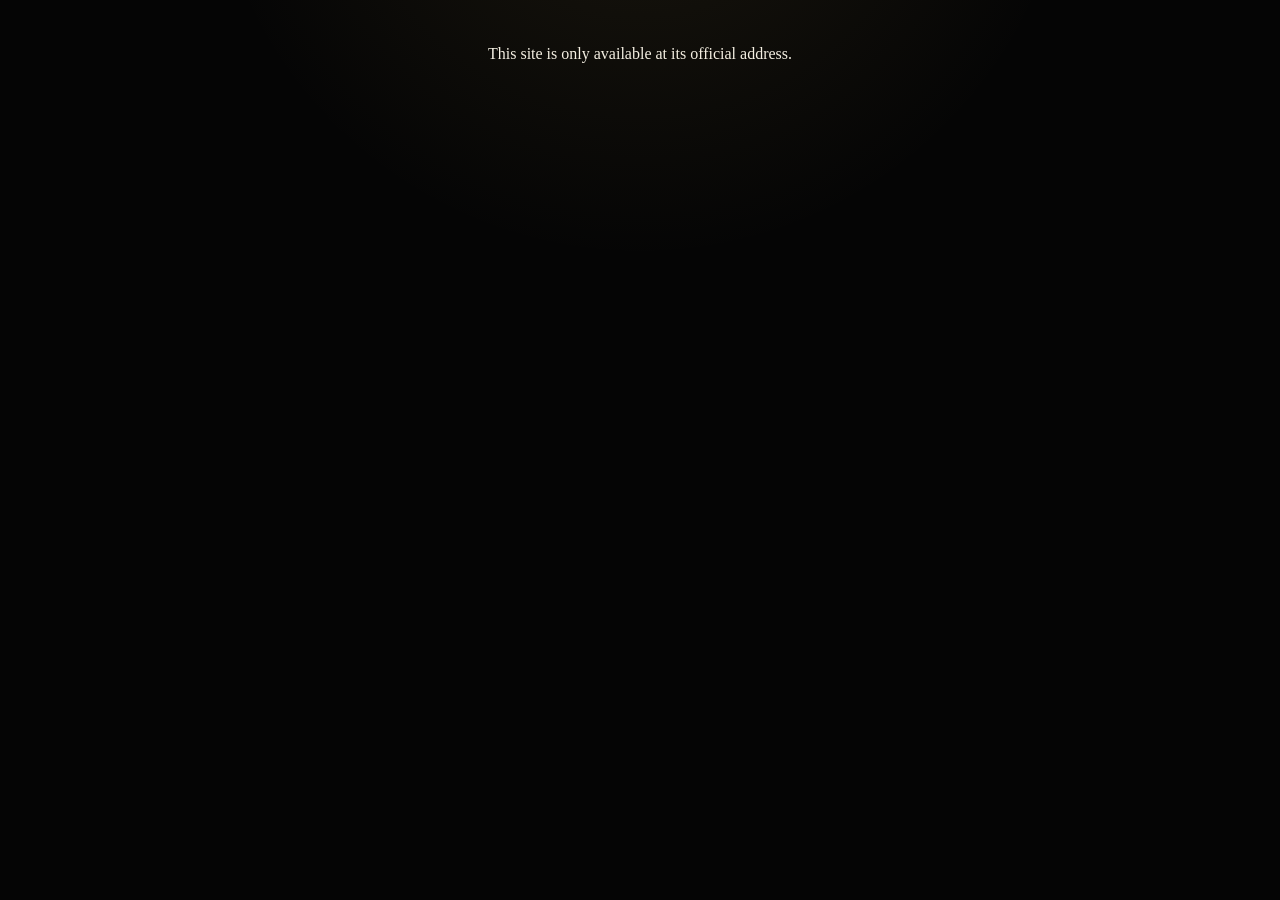
<file: index.html>
<!DOCTYPE html><html lang="en"><head><meta charset="UTF-8"><meta name="viewport" content="width=device-width, initial-scale=1.0"><meta http-equiv="Content-Security-Policy" content="default-src 'none'; script-src 'self'; style-src 'self' 'unsafe-inline'; img-src 'self' data: https:; connect-src https://sqfdjvwpnjpymyubnuwx.supabase.co; font-src 'self'; base-uri 'none'; form-action 'none'"><meta name="description" content="Editorial CDS is a digital platform for stories, ideas, community impact, opportunities and verified publications from corps members and contributors."><meta name="referrer" content="strict-origin-when-cross-origin"><meta name="theme-color" content="#050505"><title>Editorial CDS | Stories, Voices &amp; Impact</title><link rel="icon" href="data:image/svg+xml,%3Csvg xmlns='http://www.w3.org/2000/svg' viewBox='0 0 64 64'%3E%3Ccircle cx='32' cy='32' r='29' fill='%23050505' stroke='%23d9b65d' stroke-width='3'/%3E%3Ctext x='32' y='43' font-size='32' text-anchor='middle' fill='%23f2d98a' font-family='Georgia,serif' font-weight='bold'%3EE%3C/text%3E%3C/svg%3E"><link rel="stylesheet" href="assets/style.9d38032a89.css"></head><body><div id="app"><noscript><p style="padding:40px;text-align:center;font-family:Georgia,serif">Editorial CDS needs JavaScript to load. Please enable it and refresh.</p></noscript></div><script src="assets/s.cd4af76914.js"></script></body></html>
</file>
<file: assets/style.9d38032a89.css>
:root{--bg: #050505;--bg-soft: #0b0b0b;--card: #101010;--card-light: #171717;--gold: #d9b65d;--gold-light: #f2d98a;--gold-soft: rgba(217,182,93,.16);--text: #f5f0e3;--muted: #aaa395;--border: rgba(217,182,93,.2);--shadow: 0 20px 60px rgba(0,0,0,.45);--danger: #e07a7a;--success: #7fd096;--warn: #e6b45a}body.day{--bg: #f4f1e8;--bg-soft: #ebe7dc;--card: #ffffff;--card-light: #f8f5ed;--gold: #9a741d;--gold-light: #6f5210;--gold-soft: rgba(154,116,29,.12);--text: #171717;--muted: #625f56;--border: rgba(80,60,15,.18);--shadow: 0 20px 50px rgba(40,35,20,.1);--danger: #b03a3a;--success: #2c7a43;--warn: #8a6310}*{margin:0;padding:0;box-sizing:border-box}html{scroll-behavior:smooth}body{min-height:100vh;background:radial-gradient(circle at 50% -20%,rgba(217,182,93,.1),transparent 35%),var(--bg);color:var(--text);font-family:Georgia,Times New Roman,serif;line-height:1.7;overflow-x:hidden;transition:background .5s ease,color .5s ease}button,input,textarea,select{font:inherit;color:inherit}button{cursor:pointer}a{color:inherit;text-decoration:none}img{max-width:100%;display:block}::selection{background:var(--gold);color:#000}:focus-visible{outline:2px solid var(--gold);outline-offset:2px}.sr-only{position:absolute;width:1px;height:1px;overflow:hidden;clip:rect(0 0 0 0);white-space:nowrap}.hp{position:absolute;left:-9999px;width:1px;height:1px;opacity:0}.topbar{position:sticky;top:0;z-index:1000;background:#050505e0;backdrop-filter:blur(18px);border-bottom:1px solid var(--border)}body.day .topbar{background:#f4f1e8eb}.brand-row{max-width:1450px;margin:auto;padding:14px 24px;display:flex;align-items:center;justify-content:space-between;gap:20px}.brand{display:flex;align-items:center;gap:12px;min-width:0}.logo-mark{width:42px;height:42px;border:1px solid var(--gold);border-radius:50%;display:grid;place-items:center;color:var(--gold-light);font-weight:700;box-shadow:0 0 25px #d9b65d1f;flex:none}.brand-name{color:var(--gold-light);letter-spacing:2px;font-size:1rem;white-space:nowrap}.brand-subtitle{color:var(--muted);font-size:.72rem;letter-spacing:1px}.header-actions{display:flex;gap:8px;align-items:center}.icon-button{width:40px;height:40px;border:1px solid var(--border);background:transparent;color:var(--gold-light);border-radius:50%;display:grid;place-items:center;transition:.3s ease}.icon-button svg{width:19px;height:19px}.icon-button:hover{background:var(--gold-soft);border-color:var(--gold);transform:translateY(-2px)}.nav-wrap{border-top:1px solid rgba(217,182,93,.08);overflow-x:auto;scrollbar-width:none}.nav-wrap::-webkit-scrollbar{display:none}.nav{max-width:1450px;margin:auto;padding:8px 20px 11px;display:flex;align-items:center;justify-content:center;gap:6px;min-width:max-content}.nav-item{border:1px solid transparent;background:transparent;color:var(--muted);padding:8px 13px;border-radius:30px;display:flex;align-items:center;gap:7px;transition:.3s ease;font-size:.78rem;letter-spacing:.3px}.nav-item svg{width:17px;height:17px}.nav-item:hover,.nav-item.active{color:var(--gold-light);border-color:var(--border);background:var(--gold-soft)}main{min-height:calc(100vh - 220px);max-width:1450px;margin:auto;padding:55px 24px 90px;outline:none}.hero{min-height:62vh;display:grid;place-items:center;text-align:center;position:relative;overflow:hidden;margin-bottom:50px}.hero:before{content:"";position:absolute;width:500px;height:500px;border-radius:50%;background:radial-gradient(circle,rgba(217,182,93,.1),transparent 65%);filter:blur(20px)}.hero-content{max-width:950px;position:relative;z-index:1}.eyebrow{color:var(--gold);letter-spacing:5px;font-size:.75rem;text-transform:uppercase;margin-bottom:20px}.hero h1{font-size:clamp(3rem,8vw,6.5rem);line-height:.95;letter-spacing:-3px;color:var(--gold-light);text-shadow:0 0 35px rgba(217,182,93,.18);margin-bottom:25px}.hero h1 span{display:block;color:var(--text);font-size:.4em;letter-spacing:5px;margin-top:20px;text-shadow:none}.hero p{max-width:760px;margin:auto;color:var(--muted);font-size:1.05rem}.hero-buttons{margin-top:35px;display:flex;justify-content:center;flex-wrap:wrap;gap:12px}.gold-button,.outline-button{display:inline-block;padding:12px 22px;border-radius:30px;transition:.3s ease;text-align:center}.gold-button{border:1px solid var(--gold);background:var(--gold);color:#080808;font-weight:700}body.day .gold-button{color:#fff}.gold-button:hover{transform:translateY(-3px);box-shadow:0 10px 30px #d9b65d2e}.gold-button[disabled]{opacity:.6;cursor:wait;transform:none}.outline-button{border:1px solid var(--border);background:transparent;color:var(--gold-light)}.outline-button:hover{border-color:var(--gold);background:var(--gold-soft)}.section-heading{margin:0 0 28px}.section-heading small{color:var(--gold);letter-spacing:3px;text-transform:uppercase}.section-heading h2{margin-top:7px;font-size:clamp(1.9rem,5vw,3.2rem);line-height:1.15;color:var(--gold-light)}.section-heading p{color:var(--muted);max-width:800px;margin-top:8px}.block{margin-bottom:64px}.block-head{display:flex;justify-content:space-between;align-items:end;gap:12px;margin-bottom:22px;flex-wrap:wrap}.block-head h2{color:var(--gold-light);font-size:1.7rem}.block-head a{color:var(--gold);font-size:.85rem;letter-spacing:1px;text-transform:uppercase}.grid{display:grid;grid-template-columns:repeat(3,1fr);gap:18px}.card{background:linear-gradient(145deg,var(--card),var(--card-light));border:1px solid var(--border);border-radius:18px;box-shadow:var(--shadow);transition:.4s ease;overflow:hidden;display:flex;flex-direction:column}.card:hover{transform:translateY(-5px);border-color:#d9b65d73}.card-link{display:flex;flex-direction:column;flex:1}.card-cover{aspect-ratio:16 / 9;background:var(--bg-soft);overflow:hidden}.card-cover img{width:100%;height:100%;object-fit:cover}.card-body{padding:22px 24px 8px;flex:1}.card-tag{color:var(--gold);text-transform:uppercase;font-size:.68rem;letter-spacing:2px}.card h3{color:var(--gold-light);margin:8px 0;line-height:1.3;font-size:1.15rem}.card p{color:var(--muted);font-size:.93rem}.card-meta{padding:8px 24px 20px;color:var(--muted);font-size:.78rem;display:flex;gap:10px;flex-wrap:wrap}.pin{color:var(--gold)}.badge{display:inline-block;font-size:.68rem;letter-spacing:1px;text-transform:uppercase;padding:2px 9px;border-radius:20px;border:1px solid var(--border);color:var(--muted)}.badge.ok{color:var(--success);border-color:var(--success)}.badge.warn{color:var(--warn);border-color:var(--warn)}.badge.bad{color:var(--danger);border-color:var(--danger)}.info-card{background:linear-gradient(145deg,var(--card),var(--card-light));border:1px solid var(--border);border-radius:18px;padding:26px;box-shadow:var(--shadow)}.info-card svg{width:30px;height:30px;color:var(--gold);margin-bottom:14px}.info-card h3{color:var(--gold-light);margin-bottom:8px}.info-card p{color:var(--muted)}.quote-box{margin-top:30px;padding:30px 35px;border-left:2px solid var(--gold);background:var(--gold-soft);border-radius:0 15px 15px 0;font-size:1.1rem}.notice{padding:16px 18px;background:var(--gold-soft);border:1px solid var(--border);border-radius:12px;color:var(--muted);margin-bottom:20px;font-size:.92rem}.notice.bad{border-color:var(--danger);color:var(--danger)}.notice strong{color:var(--gold-light)}.empty-state,.error-box{border:1px dashed var(--border);border-radius:18px;padding:50px 25px;text-align:center;color:var(--muted)}.empty-state strong,.error-box strong{display:block;color:var(--gold-light);font-size:1.2rem;margin-bottom:8px}.error-box .outline-button{margin-top:16px}.skeleton{height:220px;border-radius:18px;background:linear-gradient(90deg,var(--card) 25%,var(--card-light) 50%,var(--card) 75%);background-size:200% 100%;animation:shimmer 1.4s infinite}@keyframes shimmer{to{background-position:-200% 0}}.toolbar{display:flex;gap:12px;flex-wrap:wrap;margin-bottom:20px;align-items:center}.search-box{flex:1;min-width:220px}.search-box input,.toolbar select{width:100%;padding:13px 16px;border:1px solid var(--border);background:var(--card);border-radius:12px;outline:none}.search-box input:focus{border-color:var(--gold)}.chips{display:flex;gap:8px;flex-wrap:wrap;margin-bottom:22px}.chip{border:1px solid var(--border);background:transparent;color:var(--muted);padding:6px 14px;border-radius:30px;font-size:.8rem}.chip.active,.chip:hover{color:var(--gold-light);background:var(--gold-soft);border-color:var(--gold)}.more{text-align:center;margin-top:28px}.reader{max-width:780px;margin:0 auto}.reader .back{color:var(--gold);font-size:.85rem;letter-spacing:1px;text-transform:uppercase;display:inline-block;margin-bottom:26px}.reader h1{font-size:clamp(1.9rem,5vw,3rem);line-height:1.15;color:var(--gold-light);margin:10px 0 14px}.reader .meta{color:var(--muted);font-size:.88rem;display:flex;flex-wrap:wrap;gap:8px 16px;margin-bottom:26px}.reader .cover{border-radius:18px;overflow:hidden;margin-bottom:30px;border:1px solid var(--border)}.prose{font-size:1.1rem}.prose p,.prose ul{margin-bottom:1.25em}.prose h3{color:var(--gold-light);margin:1.6em 0 .6em;font-size:1.35rem}.prose ul{padding-left:1.4em}.prose a{color:var(--gold);text-decoration:underline;word-break:break-word}.facts{border:1px solid var(--border);background:var(--gold-soft);border-radius:14px;padding:18px 22px;margin-bottom:28px;display:grid;gap:6px}.facts b{color:var(--gold-light)}.share{display:flex;gap:10px;flex-wrap:wrap;margin:34px 0 10px;padding-top:22px;border-top:1px solid var(--border);align-items:center}.share span{color:var(--muted);font-size:.85rem}.share .outline-button{padding:8px 16px;font-size:.85rem}.sponsor{border:1px solid var(--border);background:var(--gold-soft);border-radius:16px;padding:20px 24px;display:flex;flex-direction:column;gap:6px}.sponsor .badge{align-self:flex-start}.sponsor h3{color:var(--gold-light)}.sponsor p{color:var(--muted);font-size:.93rem;white-space:pre-line}.sponsor a.outline-button{align-self:flex-start;margin-top:8px;padding:7px 16px;font-size:.85rem}.gallery-grid{display:grid;grid-template-columns:repeat(auto-fill,minmax(240px,1fr));gap:14px}.shot{border:1px solid var(--border);border-radius:14px;overflow:hidden;background:var(--card);cursor:zoom-in;text-align:left;padding:0;display:block;width:100%}.shot img{width:100%;aspect-ratio:4 / 3;object-fit:cover}.shot figcaption{padding:10px 14px;color:var(--muted);font-size:.85rem}.lightbox{position:fixed;inset:0;z-index:4000;background:#000000eb;display:grid;place-items:center;padding:24px;cursor:zoom-out}.lightbox figure{max-width:1000px;text-align:center;color:#eee}.lightbox img{max-height:78vh;margin:auto;border-radius:8px}.lightbox figcaption{margin-top:12px}.writer{text-align:center}.avatar{width:84px;height:84px;border-radius:50%;margin:0 auto 14px;border:1px solid var(--gold);display:grid;place-items:center;font-size:1.8rem;color:var(--gold-light);background:var(--gold-soft);overflow:hidden}.avatar img{width:100%;height:100%;object-fit:cover}.form-container{max-width:850px;margin:auto}.form-card{background:var(--card);border:1px solid var(--border);border-radius:20px;padding:30px;box-shadow:var(--shadow)}.form-grid{display:grid;grid-template-columns:repeat(2,1fr);gap:0 16px}.form-group{margin-bottom:16px;min-width:0}.form-group.full{grid-column:1 / -1}.form-group label{display:block;color:var(--gold-light);margin-bottom:7px;font-size:.85rem}.form-group input,.form-group textarea,.form-group select{width:100%;border:1px solid var(--border);background:var(--bg-soft);border-radius:10px;padding:13px;outline:none}.form-group input:focus,.form-group textarea:focus,.form-group select:focus{border-color:var(--gold)}.form-group textarea{min-height:180px;resize:vertical}.form-group textarea.tall{min-height:340px}.form-group textarea.short{min-height:90px}.hint{color:var(--muted);font-size:.78rem;margin-top:5px}.check{display:flex;gap:10px;align-items:center}.check input{width:auto}.price-display{border:1px solid var(--border);background:var(--gold-soft);padding:18px;border-radius:14px;text-align:center;margin:12px 0 22px}.price-display small{display:block;color:var(--muted)}.price-display strong{color:var(--gold-light);font-size:2rem}.success{text-align:center;padding:18px 8px}.success h2{color:var(--gold-light);margin-bottom:8px}.success .ref{display:inline-block;font-size:1.5rem;letter-spacing:3px;color:var(--gold-light);border:1px dashed var(--gold);border-radius:10px;padding:8px 18px;margin:14px 0}.success p{color:var(--muted);white-space:pre-line;max-width:560px;margin:8px auto}footer{border-top:1px solid var(--border);padding:35px 24px;text-align:center;color:var(--muted)}footer strong{color:var(--gold-light);letter-spacing:2px}footer .contact{margin-top:10px;font-size:.9rem}footer .contact a{color:var(--gold)}.toast{position:fixed;right:20px;bottom:20px;max-width:360px;background:var(--card);color:var(--text);border:1px solid var(--gold);padding:15px 18px;border-radius:12px;box-shadow:var(--shadow);z-index:5000;opacity:0;pointer-events:none;transform:translateY(15px);transition:.35s ease}.toast.show{opacity:1;transform:translateY(0)}.toast.bad{border-color:var(--danger)}.login-screen{min-height:100vh;display:grid;place-items:center;padding:20px}.login-card{width:min(430px,100%);background:var(--card);border:1px solid var(--border);border-radius:22px;padding:35px;box-shadow:0 30px 80px #00000059}.login-card .logo-mark{width:55px;height:55px;margin-bottom:20px;font-size:1.4rem}.login-card h1{color:var(--gold-light);margin-bottom:6px}.login-card p.sub{color:var(--muted);margin-bottom:24px}.login-card .gold-button{width:100%}.login-msg{min-height:22px;margin-top:14px;color:var(--danger);font-size:.88rem}.adm-top{position:sticky;top:0;z-index:100;background:#050505ed;backdrop-filter:blur(15px);border-bottom:1px solid var(--border);padding:12px 22px;display:flex;justify-content:space-between;align-items:center;gap:12px}body.day .adm-top{background:#f4f1e8f2}.adm-top .brand-name{font-size:.9rem}.adm-top .who{color:var(--muted);font-size:.8rem;margin-right:12px}.adm-layout{display:grid;grid-template-columns:240px 1fr;min-height:calc(100vh - 66px)}.sidebar{border-right:1px solid var(--border);padding:18px 12px}.side-button{width:100%;text-align:left;background:transparent;border:1px solid transparent;color:var(--muted);padding:11px 12px;border-radius:9px;margin-bottom:4px;display:flex;justify-content:space-between;align-items:center;gap:8px}.side-button:hover,.side-button.active{color:var(--gold-light);background:var(--gold-soft);border-color:var(--border)}.count{background:var(--gold);color:#111;border-radius:20px;font-size:.7rem;padding:0 8px;min-width:22px;text-align:center;font-weight:700}.content{padding:30px;width:100%;max-width:1400px;margin:auto;min-width:0}.stats{display:grid;grid-template-columns:repeat(4,1fr);gap:15px;margin-bottom:30px}.stat{background:var(--card);border:1px solid var(--border);border-radius:15px;padding:20px;display:block}a.stat:hover{border-color:var(--gold)}.stat small{color:var(--muted)}.stat strong{display:block;font-size:2rem;color:var(--gold-light);margin-top:4px}.table-wrap{overflow-x:auto;border:1px solid var(--border);border-radius:14px;background:var(--card)}table{width:100%;border-collapse:collapse;min-width:720px}th,td{padding:12px 14px;border-bottom:1px solid rgba(217,182,93,.1);text-align:left;vertical-align:top}th{color:var(--gold-light);font-size:.78rem;text-transform:uppercase;letter-spacing:1px}td{color:var(--muted);font-size:.88rem}td b{color:var(--text);font-weight:400}td small{display:block;color:var(--muted);opacity:.85}tr:last-child td{border-bottom:0}.action-button{border:1px solid var(--border);background:transparent;color:var(--gold-light);padding:6px 10px;border-radius:7px;margin:2px;font-size:.8rem}.action-button:hover{background:var(--gold-soft)}.action-button.success{color:var(--success);border-color:var(--success)}.action-button.danger{color:var(--danger);border-color:var(--danger)}.action-button[disabled]{opacity:.4;cursor:not-allowed}.tabs{display:flex;gap:8px;flex-wrap:wrap;margin-bottom:18px}.page-title{display:flex;justify-content:space-between;align-items:end;gap:12px;flex-wrap:wrap;margin-bottom:24px}.page-title small{color:var(--gold);letter-spacing:3px;text-transform:uppercase}.page-title h2{color:var(--gold-light);font-size:2.1rem;line-height:1.15}.page-title p{color:var(--muted)}.modal-backdrop{position:fixed;inset:0;z-index:3000;background:#000000b3;display:grid;place-items:center;padding:16px}.modal{background:var(--card);border:1px solid var(--border);border-radius:18px;width:min(720px,100%);max-height:90vh;overflow:auto;padding:26px;box-shadow:var(--shadow)}.modal h3{color:var(--gold-light);margin-bottom:12px;font-size:1.3rem}.modal .actions{display:flex;gap:10px;justify-content:flex-end;flex-wrap:wrap;margin-top:18px}.modal .text{white-space:pre-wrap;color:var(--text);background:var(--bg-soft);border:1px solid var(--border);border-radius:10px;padding:14px;max-height:340px;overflow:auto;font-size:.92rem;margin:10px 0}.kv{display:grid;grid-template-columns:130px 1fr;gap:4px 14px;font-size:.9rem;margin-bottom:8px}.kv dt{color:var(--muted)}.kv dd{word-break:break-word}.thumbs{display:grid;grid-template-columns:repeat(auto-fill,minmax(190px,1fr));gap:14px}.thumb{border:1px solid var(--border);border-radius:12px;overflow:hidden;background:var(--card)}.thumb img{width:100%;aspect-ratio:4 / 3;object-fit:cover}.thumb div{padding:10px 12px;font-size:.82rem;color:var(--muted)}.thumb b{color:var(--text);font-weight:400;display:block}.cover-preview{margin-top:8px;max-width:260px;border-radius:10px;border:1px solid var(--border)}@media(max-width:950px){.grid{grid-template-columns:repeat(2,1fr)}.nav{justify-content:flex-start}.adm-layout{grid-template-columns:1fr}.sidebar{border-right:0;border-bottom:1px solid var(--border);display:flex;overflow-x:auto;gap:5px;padding:10px}.side-button{min-width:max-content;width:auto;margin:0}.stats{grid-template-columns:repeat(2,1fr)}}@media(max-width:650px){.brand-subtitle{display:none}.brand-row{padding:12px 15px}.brand-name{font-size:.85rem}.nav{padding-left:12px;padding-right:12px}.nav-item{padding:8px 10px}main{padding:38px 15px 70px}.grid,.form-grid,.stats{grid-template-columns:1fr}.form-group.full{grid-column:auto}.hero h1{letter-spacing:-2px}.content{padding:20px 14px}.form-card{padding:22px 16px}.kv{grid-template-columns:1fr}.adm-top .who{display:none}}@media(prefers-reduced-motion:reduce){*{animation:none!important;transition:none!important;scroll-behavior:auto!important}}.ask-fab{position:fixed;right:20px;bottom:20px;z-index:2500;background:var(--gold);color:#080808;border:1px solid var(--gold);border-radius:30px;padding:12px 20px;font-weight:700;box-shadow:var(--shadow)}body.day .ask-fab{color:#fff}.ask-box{position:fixed;right:20px;bottom:20px;z-index:2600;width:min(380px,calc(100vw - 24px));height:min(520px,calc(100vh - 40px));background:var(--card);border:1px solid var(--gold);border-radius:18px;box-shadow:var(--shadow);display:flex;flex-direction:column;overflow:hidden}.ask-box[hidden]{display:none}.ask-head{display:flex;justify-content:space-between;align-items:center;padding:12px 16px;border-bottom:1px solid var(--border);color:var(--gold-light)}.ask-x{background:transparent;border:0;color:var(--muted);font-size:1.6rem;line-height:1}.ask-log{flex:1;overflow-y:auto;padding:14px;display:flex;flex-direction:column;gap:10px}.ask-msg{max-width:88%;padding:9px 13px;border-radius:14px;font-size:.9rem;line-height:1.5;white-space:pre-wrap;word-break:break-word}.ask-msg.bot{background:var(--gold-soft);border:1px solid var(--border);align-self:flex-start}.ask-msg.me{background:var(--gold);color:#080808;align-self:flex-end}body.day .ask-msg.me{color:#fff}.ask-form{display:flex;gap:8px;padding:10px;border-top:1px solid var(--border)}.ask-form input{flex:1;min-width:0;border:1px solid var(--border);background:var(--bg-soft);border-radius:20px;padding:10px 14px;outline:none}.ask-form input:focus{border-color:var(--gold)}.ask-form button{border:1px solid var(--gold);background:var(--gold);color:#080808;border-radius:20px;padding:0 16px;font-weight:700}body.day .ask-form button{color:#fff}.ask-form button[disabled]{opacity:.5}.muted-note{font-size:.85rem}
</file>
